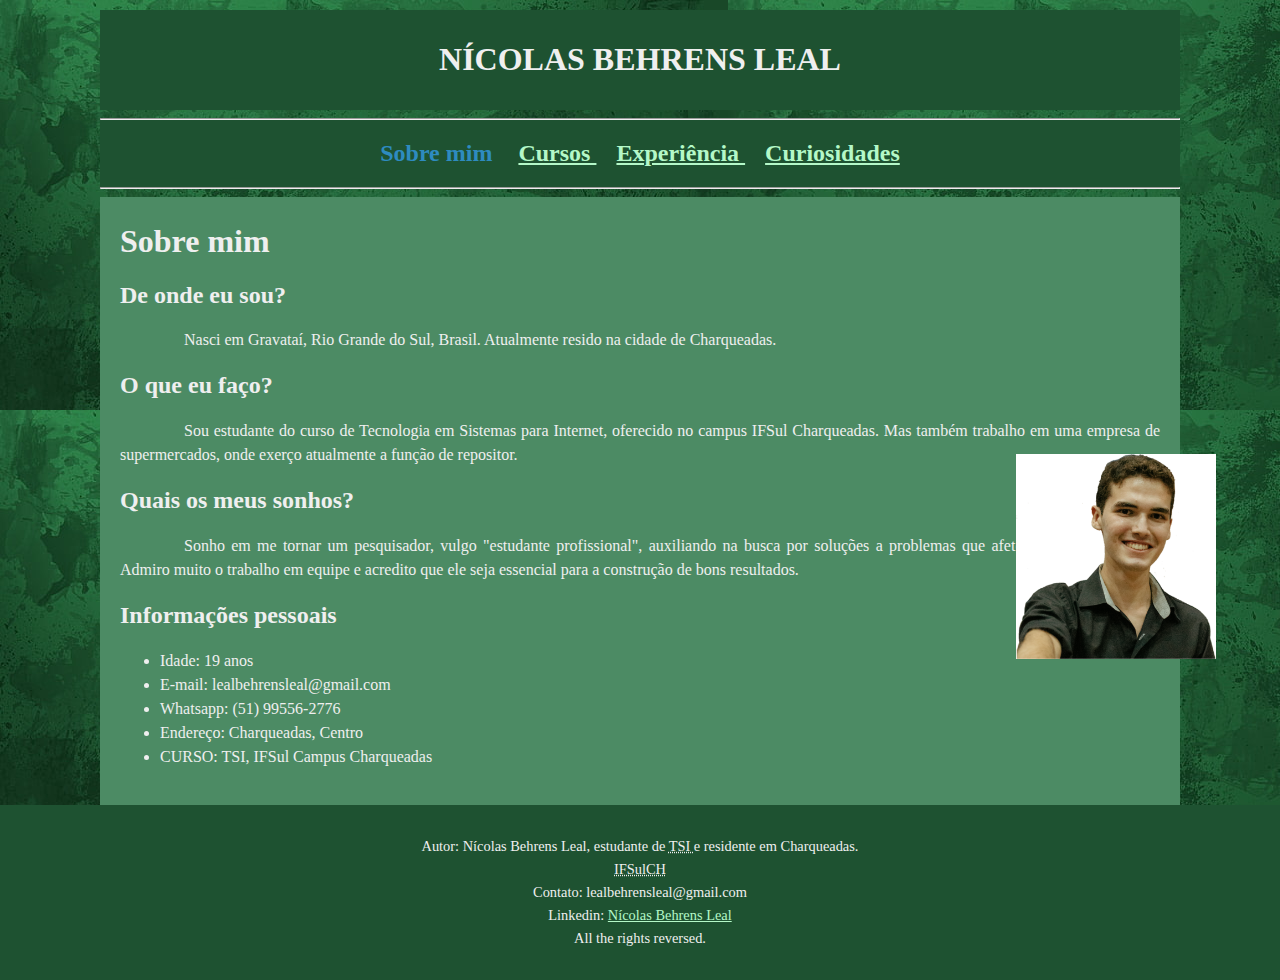
<file: curriculo_nicolas/index.html>
<!DOCTYPE HTML>
<html lang="pt-br">
	<head>
		<meta charset="UTF-8"/>
		<meta name="viewport" content="width=device-width, initial-scale=1.0"/>
		


		<title> 
			N.B.L. - Sobre mim
		</title>

		<link rel="stylesheet" type="text/css" href="estilos/style.css"/>
	</head>
	<body>
		<header>
			<h1> 
				NÍCOLAS BEHRENS LEAL
			</h1>
		</header>

		<nav>
			<hr/>
			<h2>
				<!-- Seção de links para as paginas -->
				<p class="topo">						Sobre mim</p><!-- Indica onde o usuário se encontra na webpage, pois não existe 															link de redirecionamento -->
				<a href="cursos.html" class="topo"> 	Cursos </a>
				<a href="experiencia.html" class="topo">Experiência </a>
				<a href="curiosidades.html" class="topo">Curiosidades </a>
			</h2>
			<hr/>
		</nav>

		<main>
			<h1> Sobre mim</h1>

			<h2> De onde eu sou?</h2>
			<p class="corpo"> 
				Nasci em Gravataí, Rio Grande do Sul, Brasil. Atualmente resido na cidade de Charqueadas. 
			</p>

			<div id="foto_um">
				<img src="imgs/foto1.png">
			</div>

			<h2> O que eu faço?</h2>
			<p class="corpo">
				Sou estudante do curso de Tecnologia em Sistemas para Internet, oferecido no campus IFSul Charqueadas. Mas também trabalho em uma empresa de supermercados, onde exerço atualmente a função de repositor. 
			</p>

			<h2> Quais os meus sonhos? </h2>
			<p class="corpo">
				Sonho em me tornar um pesquisador, vulgo "estudante profissional", auxiliando na busca por soluções a problemas que afetem a sociedade geral. Admiro muito o trabalho em equipe e acredito que ele seja essencial para a construção de bons resultados.
			</p>
			<h2> Informações pessoais </h2>
			<p class="corpo">
				<ul>
					<li class="corpo">	Idade: 19 anos	</li>
					<li class="corpo">	E-mail: lealbehrensleal@gmail.com </li>
					<li class="corpo"> 	Whatsapp: (51) 99556-2776  </li>
					<li class="corpo">	Endereço: Charqueadas, Centro </li>
					<li class="corpo">	CURSO: TSI, IFSul Campus Charqueadas</li>
				</ul>
			</p>
		</main>

		<footer>
			<adress>
				Autor: Nícolas Behrens Leal, estudante de <abbr title="Tecnologia em Sistemas para Internet"> TSI </abbr> e residente em Charqueadas.
				<br/>
				<abbr title="Instituto Federal Sul-riograndense de Charqueadas"> IFSulCH </abbr> <br/>
				Contato: lealbehrensleal@gmail.com <br/>
				Linkedin: <a href="https://www.linkedin.com/in/nicolas-behrens-leal-a85719302?utm_source=share&utm_campaign=share_via&utm_content=profile&utm_medium=android_app"> Nícolas Behrens Leal </a>

			</adress> <br/>
			All the rights reversed.
		</footer>
	</body>
</html>
</file>
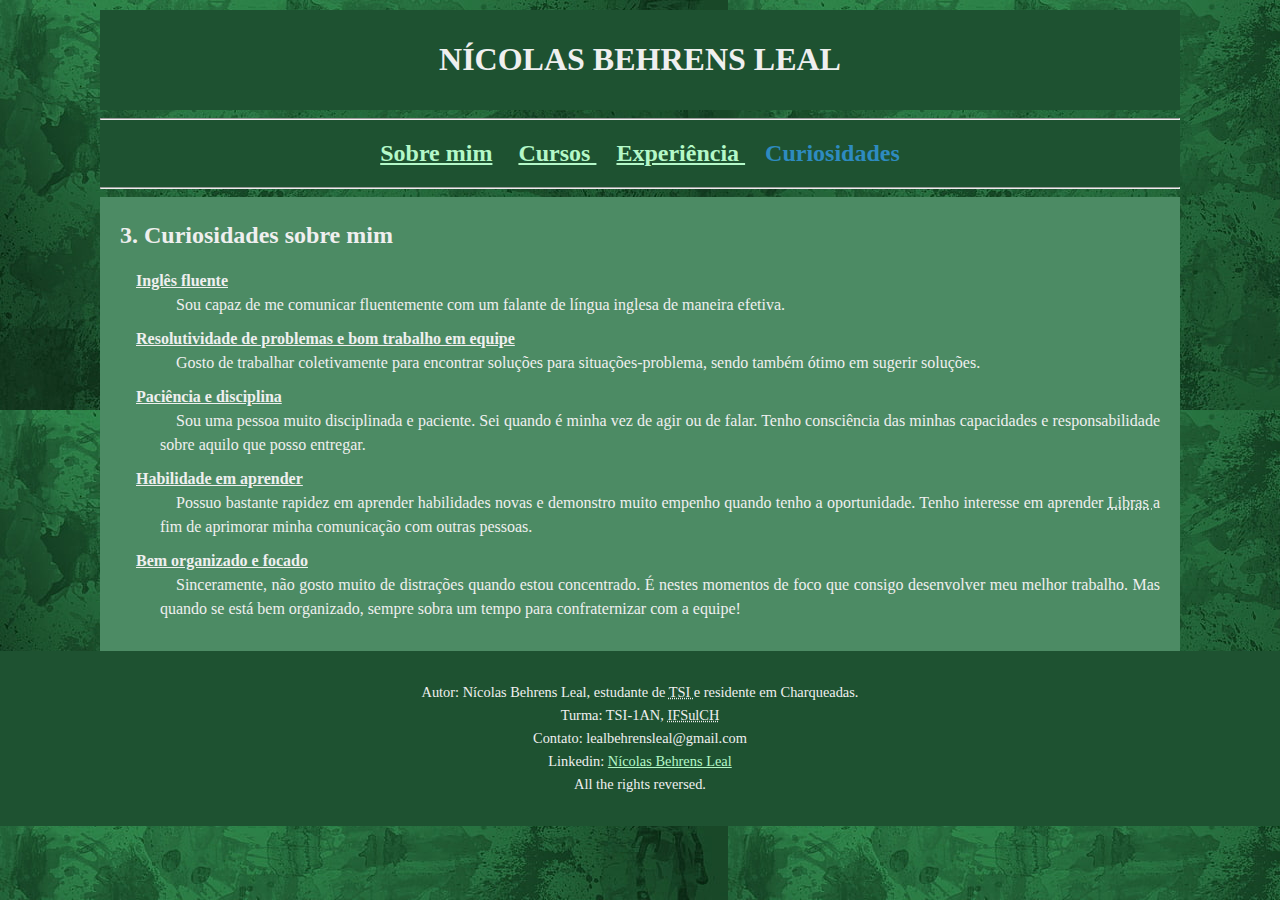
<file: curriculo_nicolas/curiosidades.html>
<!DOCTYPE html>
<html>
<head>
	<meta charset="utf-8"/>
	<meta name="viewport" content="width=device-width, initial-scale=1.0"/>

	<title>N.B.L. - Curiosidades</title>

	<link rel="stylesheet" type="text/css" href="estilos/style.css"/>
</head>
<body>
	<header>
		<h1> 
			NÍCOLAS BEHRENS LEAL
		</h1>
	</header>

	<nav>
		<hr/>
		<h2>
			<!-- Seção de links para as paginas -->
			<a href="index.html" class="topo">		Sobre mim</a>
			<a href="cursos.html" class="topo">		Cursos </a>
			<a href="experiencia.html" class="topo">Experiência </a>
			<p class="topo">						Curiosidades </p>
		</h2>
		<hr/>
	</nav>

	<main>
		<h2>3. Curiosidades sobre mim</h2>
		<dl class="corpo">
			<dt>Inglês fluente</dt>
				<dd> Sou capaz de me comunicar fluentemente com um falante de língua inglesa de maneira efetiva.</dd>

			<dt>Resolutividade de problemas e bom trabalho em equipe</dt>
				<dd> Gosto de trabalhar coletivamente para encontrar soluções para situações-problema, sendo também ótimo em sugerir soluções. </dd>

			<dt> Paciência e disciplina</dt>
				<dd> Sou uma pessoa muito disciplinada e paciente. Sei quando é minha vez de agir ou de falar. Tenho consciência das minhas capacidades e responsabilidade sobre aquilo que posso entregar. </dd>

			<dt> Habilidade em aprender</dt>
				<dd> Possuo bastante rapidez em aprender habilidades novas e demonstro muito empenho quando tenho a oportunidade. Tenho interesse em aprender <abbr title="Língua Brasileira de Sinais"> Libras </abbr> a fim de aprimorar minha comunicação com outras pessoas.</dd>

			<dt> Bem organizado e focado </dt>
				<dd> Sinceramente, não gosto muito de distrações quando estou concentrado. É nestes momentos de foco que consigo desenvolver meu melhor trabalho. Mas quando se está bem organizado, sempre sobra um tempo para confraternizar com a equipe! </dd>
		</dl>
	</main>

	<footer>
			<adress>
				Autor: Nícolas Behrens Leal, estudante de <abbr title="Tecnologia em Sistemas para Internet"> TSI </abbr> e residente em Charqueadas.
				<br/>
				Turma: TSI-1AN, <abbr title="Instituto Federal Sul-riograndense de Charqueadas"> IFSulCH </abbr> <br/>
				Contato: lealbehrensleal@gmail.com <br/>
				Linkedin: <a href="https://www.linkedin.com/in/nicolas-behrens-leal-a85719302?utm_source=share&utm_campaign=share_via&utm_content=profile&utm_medium=android_app"> Nícolas Behrens Leal </a>

			</adress> <br/>
			All the rights reversed.
		</footer>
</body>
</html>
</file>
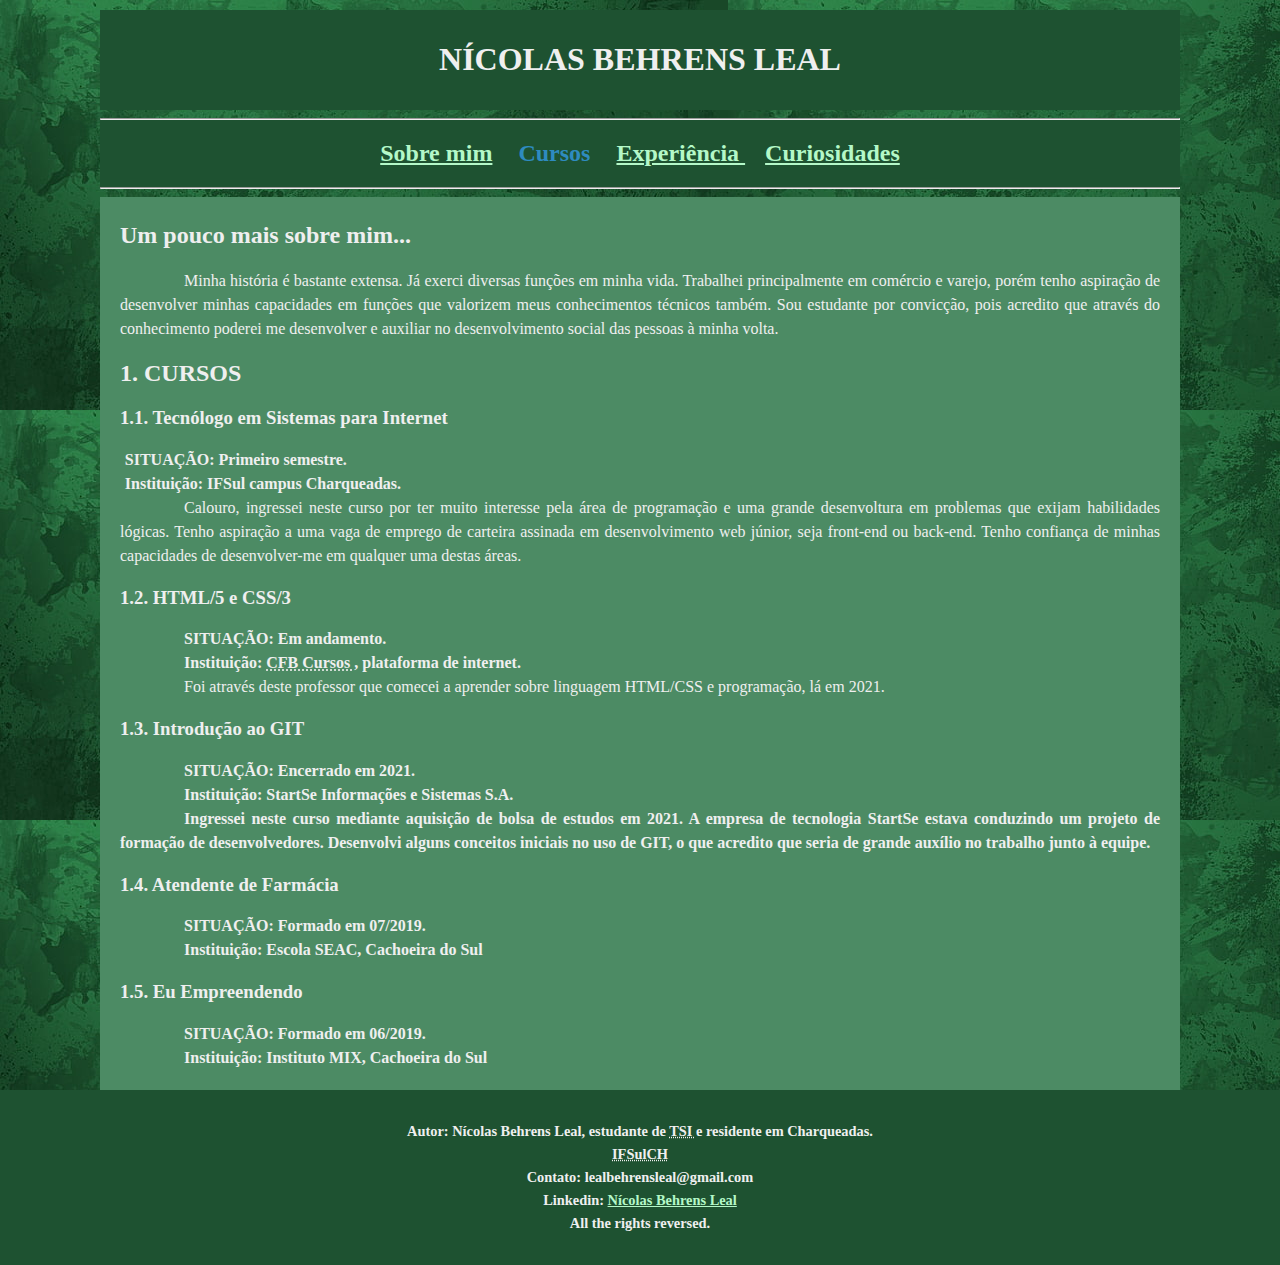
<file: curriculo_nicolas/cursos.html>
<!DOCTYPE html>
<html lang="pt-br">
	<head>
		<meta charset="utf-8"/>
		<meta name="viewport" content="width=device-width, initial-scale=1.0"/>

		<title>
			Meus cursos NÍCOLAS
		</title>

		<link rel="stylesheet" type="text/css" href="estilos/style.css"/>
	</head>
	<body>
		<header>
			<h1> 
				NÍCOLAS BEHRENS LEAL
			</h1>
		</header>

		<nav>
			<hr/>
			<h2>
				<!-- Seção de links para as paginas -->
				<a href="index.html" class="topo">		Sobre mim</a>
				<p class="topo"> 						Cursos </p>
				<a href="experiencia.html" class="topo">Experiência </a>
				<a href="curiosidades.html" class="topo">Curiosidades </a>
			</h2>
			<hr/>
		</nav>

		<main>
			<h2>
				Um pouco mais sobre mim...
			</h2>
			<p class="corpo">
				Minha história é bastante extensa. Já exerci diversas funções em minha vida. Trabalhei principalmente em comércio e varejo, porém tenho aspiração de desenvolver minhas capacidades em funções que valorizem meus conhecimentos técnicos também. Sou estudante por convicção, pois acredito que através do conhecimento poderei me desenvolver e auxiliar no desenvolvimento social das pessoas à minha volta.
			</p>
			<h2>
				1. CURSOS
			</h2>
				<article> <!-- ARTICLE CURSO 1-->
					<h3>
						1.1. Tecnólogo em Sistemas para Internet 
					</h3>
					<p class="corpo" style="text-indent: 0.3em"> 
						<b> SITUAÇÃO: Primeiro semestre. </b>
					</p>
					<p class="corpo" style="text-indent: 0.3em"> 
						<b> Instituição: IFSul campus Charqueadas. </b>
					</p>

					<p class="corpo" style=""> 
						Calouro, ingressei neste curso por ter muito interesse pela área de programação e uma grande desenvoltura em problemas que exijam habilidades lógicas. Tenho aspiração a uma vaga de emprego de carteira assinada em desenvolvimento web júnior, seja front-end ou back-end. Tenho confiança de minhas capacidades de desenvolver-me em qualquer uma destas áreas.
					</p>
				</article>

		
			
				<article> <!-- ARTICLE CURSO 2-->
					<h3>
						1.2. HTML/5 e CSS/3
					</h3>
					<p class="corpo"> 
						<b> SITUAÇÃO: Em andamento. </b>
					</p>
					<p class="corpo"> 
						<b> Instituição: <abbr title="Canal Fessor Bruno Cursos é um canal no youtube que possui uma página web própria e fornece cursos de programação e de informática em geral">CFB Cursos </abbr>, plataforma de internet. </b> <br/>
						<p class="corpo"> Foi através deste professor que comecei a aprender sobre linguagem HTML/CSS e programação, lá em 2021. </p>
					</p>
				</article>

				<article> <!-- ARTICLE CURSO 2-->
					<h3>
						1.3. Introdução ao GIT
					</h3>
					<p class="corpo"> 
						<b> SITUAÇÃO: Encerrado em 2021. </b>
					</p>
					<p class="corpo"> 
						<b> Instituição: StartSe Informações e Sistemas S.A.</p>
						<p class="corpo"> Ingressei neste curso mediante aquisição de bolsa de estudos em 2021. A empresa de tecnologia StartSe estava 
						conduzindo um projeto de formação de desenvolvedores. Desenvolvi alguns conceitos iniciais no uso de GIT, o que acredito que
						seria de grande auxílio no trabalho junto à equipe.</p>
					</p>
				</article>
				
			
				<article> <!-- ARTICLE CURSO 2-->
					<h3>
						1.4. Atendente de Farmácia
					</h3>
					<p class="corpo"> 
						<b> SITUAÇÃO: Formado em 07/2019. </b>
					</p>
					<p class="corpo"> 
						<b> Instituição: Escola SEAC, Cachoeira do Sul </b>
					</p>
				</article>

				<article> <!-- ARTICLE CURSO 3-->
					<h3>
						1.5. Eu Empreendendo
					</h3>
					<p class="corpo"> 
						<b> SITUAÇÃO: Formado em 06/2019. </b>
					</p>
					<p class="corpo"> 
						<b> Instituição: Instituto MIX, Cachoeira do Sul </b>
					</p>
				</article>

		</main>

		<footer>
			<adress>
				Autor: Nícolas Behrens Leal, estudante de <abbr title="Tecnologia em Sistemas para Internet"> TSI </abbr> e residente em Charqueadas.
				<br/>
				<abbr title="Instituto Federal Sul-riograndense de Charqueadas"> IFSulCH </abbr> <br/>
				Contato: lealbehrensleal@gmail.com <br/>
				Linkedin: <a href="https://www.linkedin.com/in/nicolas-behrens-leal-a85719302?utm_source=share&utm_campaign=share_via&utm_content=profile&utm_medium=android_app"> Nícolas Behrens Leal </a>

			</adress> <br/>
			All the rights reversed.
		</footer>
	</body>
</html>
</file>
<file: curriculo_nicolas/estilos/style.css>
/* ESCOLHA DE CORES
				fundo da página: cor mais clara, vista blue;
				tela de navegação/menu nav cor bem mais escura, everglade;
				tela principal, main, cor intermediária, fruit salad
			*/
			/* ------- RESET CSS ----------- 
			*{
				margin: 0;
				padding: 0;
				border: 0;
				font-size: 100%;
				font: inherit;
				vertical-align: baseline;
			}
			body{
				line-height: 1;
			}
			ol, ul{
				list-style: none;
			}
			table{
				border-collapse: colapse;
				border-spacing: 0;
			}
			*/
			/* ---------------- ELEMENTOS DE ESTRUTURA BÁSICA --------------*/
			body{
				background-color:#8fd7ab;
				text-align: center;
				padding: 0;
				margin:0;

				height:100%;
				width:100%;

				background-image: url("../imgs/bkcg.jpg");
			}
			header, nav, main{
				text-align:center;
			}
			header{ 			/* Inserir uma background-image !!!!! */
				background-color: #1e5231;

				padding: 50px;
				padding-top: 10px;
				padding-bottom: 10px;
				margin-right: 100px;
				margin-left: 100px;
				margin-top: 10px;
				margin-bottom: 0;
			}
			nav{
				background-color:#1e5231;
				margin-right: 100px;
				margin-left: 100px;
				margin-bottom: 0;

			}
			main{
				background-color: #4c8b64;

				margin-top: 0;
				margin-right: 100px;
				margin-left: 100px;
				padding:20px;
				padding-left: 20px;
				padding-top: 5px;

				text-align: left;

				height: 100%;
			}
			footer{
				background-color:#1e5231;
				color: #efefef;

				margin: 0;
				padding: 30px;
				line-height: 1.6em;

				font-family: Verdana;
				font-size: 0.9em;
			}

			/* ------ ELEMENTOS DE NAVEGAÇÃO -------- */
			p.topo{		/* elemento que define onde o usuário está na página */
				color: #2e8bc0;
				display: inline;
			}
			a:link{		/* estilo do link ainda não visitado */
				color: #b4f8c8;
			}
			a:hover{
				color: #ccff33;
			}
			a:visited{
				color:#189ab4;
			}

			/* ------- OUTRAS TAGS ---------- */
			h1, h2, h3, h4, h5, h6, p{
				color: #efefef; 

			}
			p{
				font-family: Verdana;
			}

			.corpo > dt{
				text-indent: 1em;
				font-weight: bold;
				text-decoration: underline;
			}
			dl > dd{
				text-indent: 1em;
				margin-bottom: 10px;
			}

			blockquote.corpo{
				text-align: right;
			}

			blockquote.corpo > cite{
				display: block;
			}
			/* ---------- CLASSES ------------ */
			.topo{
				margin: 10px;
				color: ;
			}
			.corpo{
				text-indent: 4em;
				line-height: 1.5em;
				color: #efefef;
				font-family: Verdana;

				text-align: justify;

				margin: auto;
			}
				li.corpo{
					text-indent: 0;
				}

			#foto_um{
				position: absolute;
				left: 63.5em;
				bottom: 14.8em;
				margin:auto;


			}	

			#foto_um > img{
				width: 200px;
				margin:auto;
			}

			/* #foto_dois{
				position: relative;
				left: 55em;
				bottom: 7em;
				margin:auto;
			}	

			#foto_dois > img{
				width: 10px;
				margin:auto;
			}*/

			#foto_dois{
				width: 300px;
				position: absolute;
				left: 55em;
				top:30em;
			}
</file>
